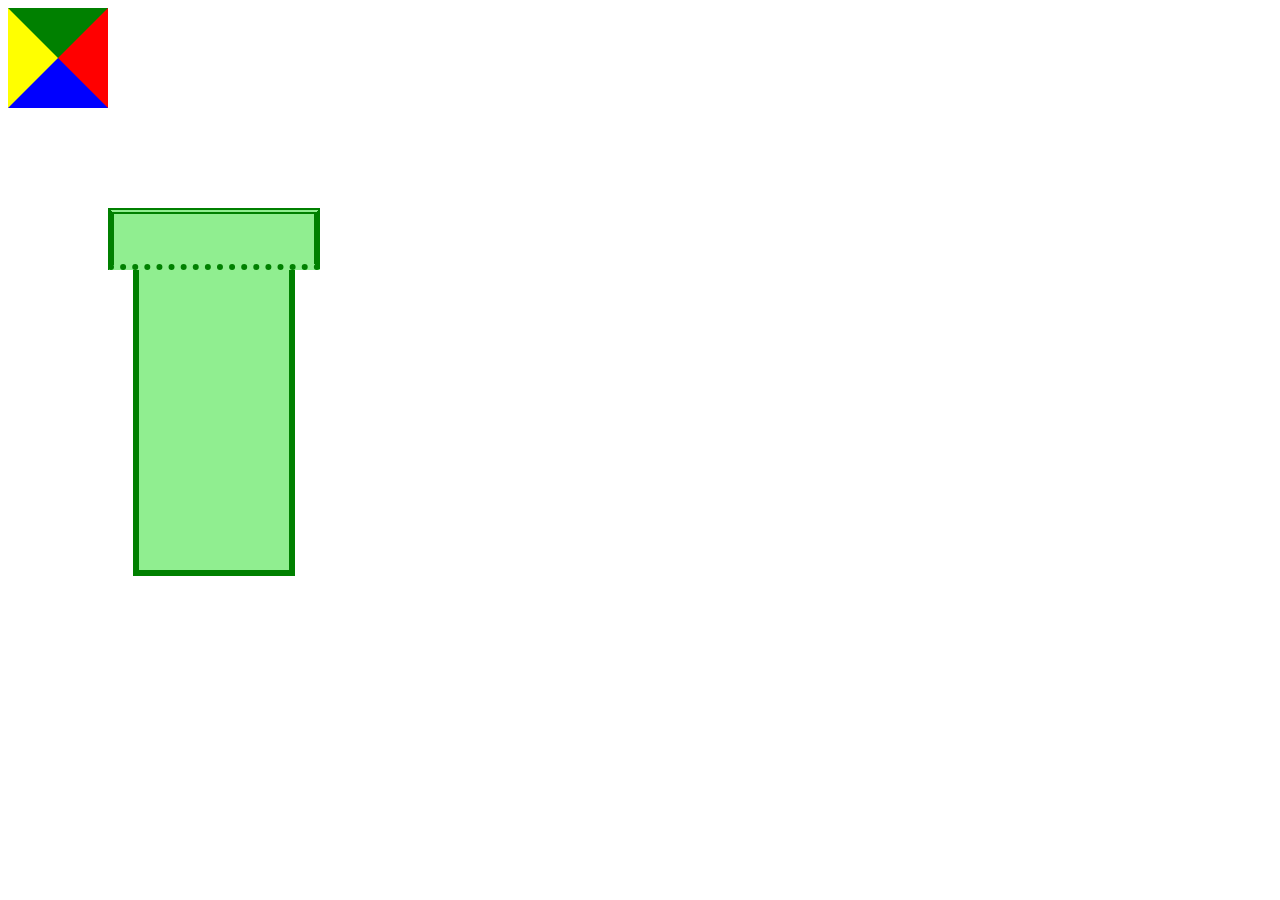
<file: index.html>
<!doctype html>
<html>
<head>
    <meta charset="UTF-8">
    <title> HomeWork4 </title>
    <link rel="stylesheet" type="text/css" href="main.css">
</head>
<body>
    <div class="rect"></div>
    <div class="top"></div>
    <div class="bottom"></div>
</body>
</html>
</file>
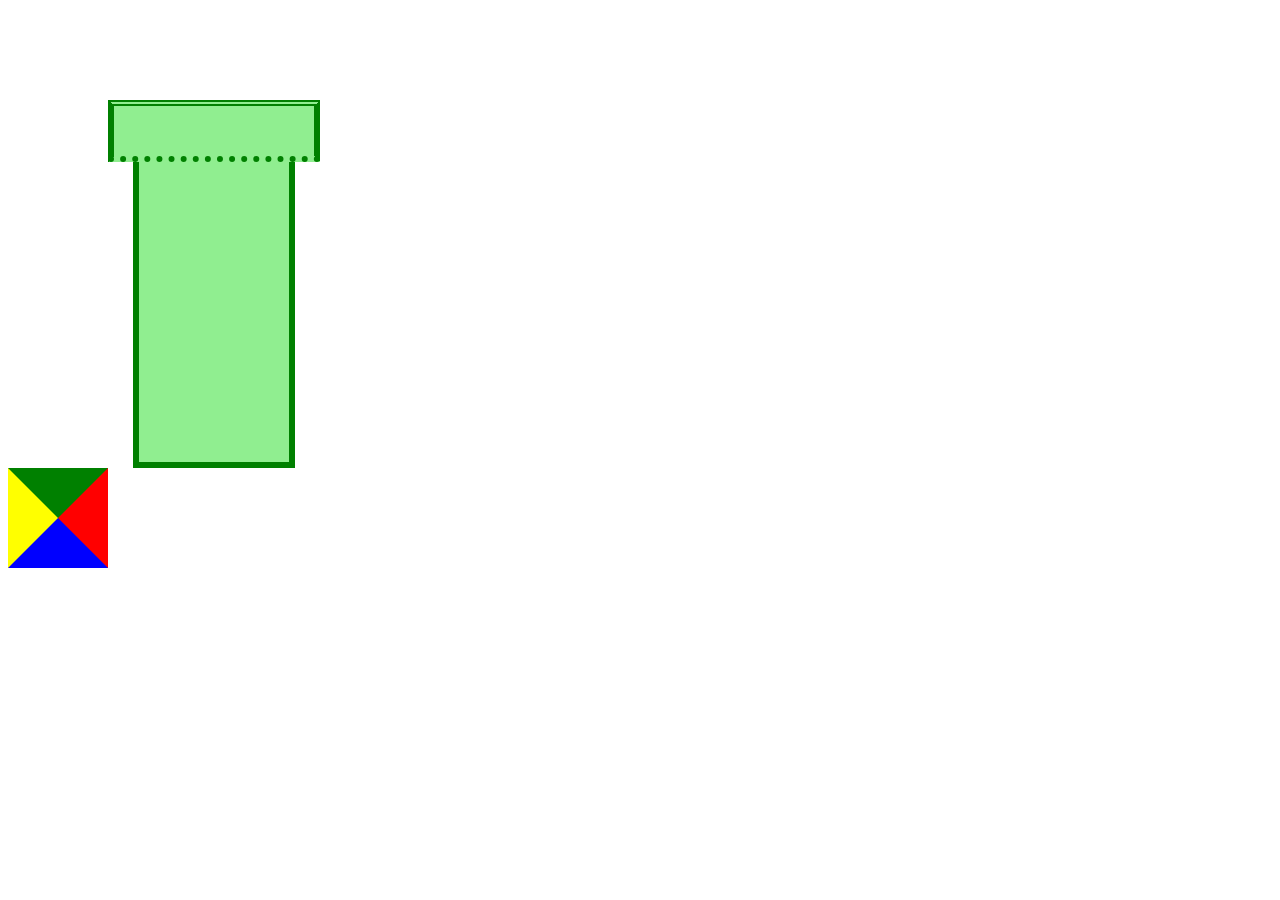
<file: index2.html>
<!doctype html>
<html>

<head>
    <meta charset="UTF-8">
    <title>EX 04->CSS-Part3 排版</title>
    <link rel="stylesheet" type="text/css" href="main.css">
</head>

<body>
    <div class="top"></div>
    <div class="bottom"></div>
    <div class = "rect"></div>
    <!--<div> Content, period. </div>-->

</body>

</html>
</file>
<file: main.css>
.rect {
    border: 50px solid lightgreen;
    width: 0px;
    height: 0px;
    border-top: 50px solid green;
    border-right: 50px solid red;
    border-bottom: 50px solid blue;
    border-left: 50px solid yellow
}

.top {
    background-color: lightgreen;
    width: 200px;
    height: 50px;
    border: 6px solid green;
    border-top-style: double;
    border-bottom-style: dotted;
    margin-left: 100px;
    margin-top: 100px;
}

.bottom {
    background-color: lightgreen;
    width: 150px;
    height: 300px;
    margin-left: 125px;
    border: 6px solid green;
    border-top-style: none;
}
</file>
